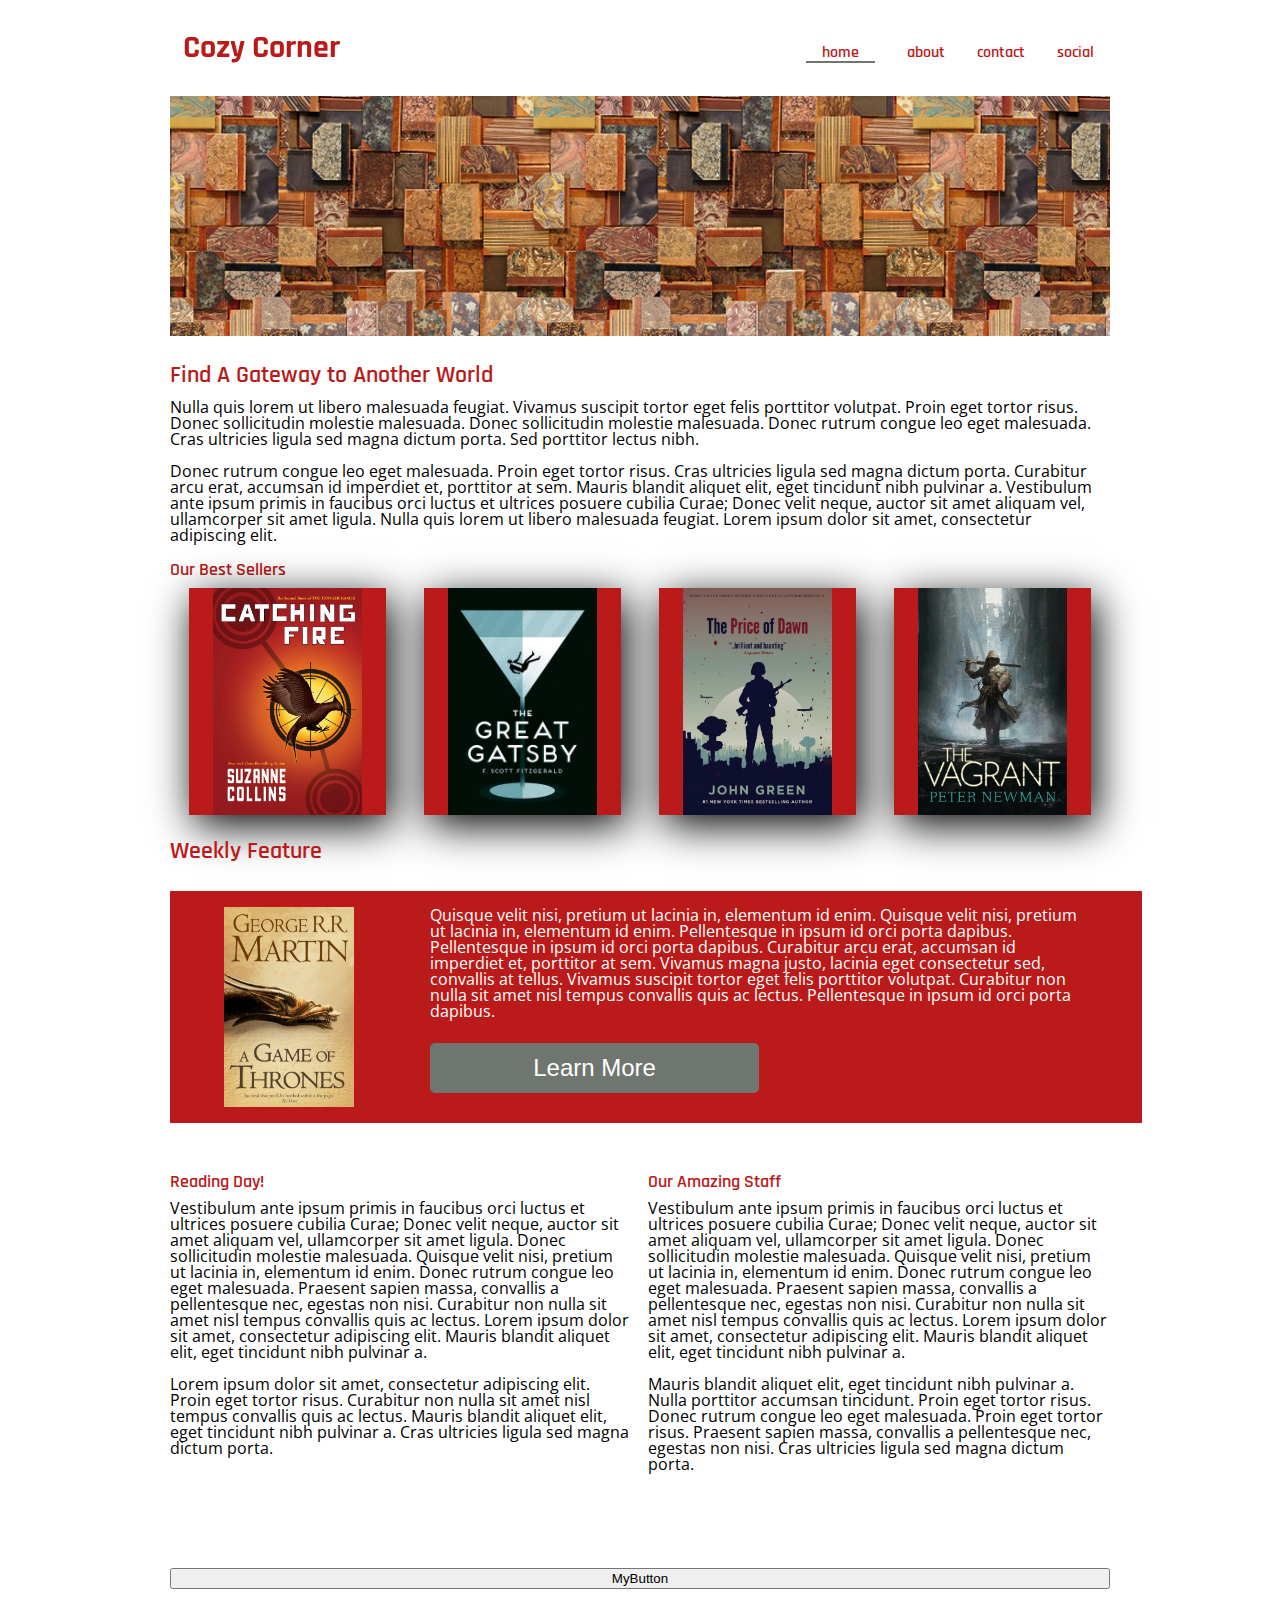
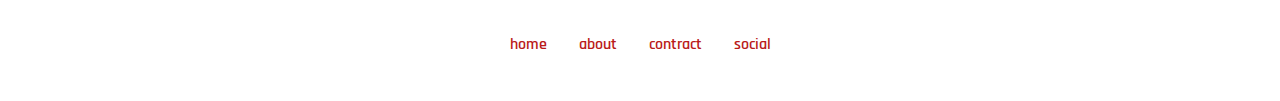
<file: index.html>
<!DOCTYPE html>
<html>
<head>
	
	<title>Cozy Corner</title>
	
<!-- ---------------GOOGLE FONTS ----- -->
	<link href="https://fonts.googleapis.com/css?family=Open+Sans:400,600|Rajdhani:400,600" rel="stylesheet">
	<link href="css/main.css" type="text/css" rel="stylesheet">
	


	
	
</head>
<body>

		
	<div id="header">
	
		<h1 id="cozy">Cozy Corner</h1>

		<nav>
			
			<li id="hover" class="active"><a class="btn" href="index.html">home</a></li>
			<li><a class="btn" href="#">about</a></li>
			<li><a class="btn" href="#">contact</a></li>
			<li><a class="btn" href="#">social</a></li>
		</nav>

	</div><!--------END HEADER---------------------->

	<div id="home-page">
		
		
		
	
	

		
		
		<figure>
		<img src="img/book_banner.jpg" alt="banner">
		</figure>

		<h2>Find A Gateway to Another World</h2>
		<p>Nulla quis lorem ut libero malesuada feugiat. Vivamus suscipit tortor eget felis porttitor volutpat. Proin eget tortor risus. Donec sollicitudin molestie malesuada. Donec sollicitudin molestie malesuada. Donec rutrum congue leo eget malesuada. Cras ultricies ligula sed magna dictum porta. Sed porttitor lectus nibh.<br><br>
			
		Donec rutrum congue leo eget malesuada. Proin eget tortor risus. Cras ultricies ligula sed magna dictum porta. Curabitur arcu erat, accumsan id imperdiet et, porttitor at sem. Mauris blandit aliquet elit, eget tincidunt nibh pulvinar a. Vestibulum ante ipsum primis in faucibus orci luctus et ultrices posuere cubilia Curae; Donec velit neque, auctor sit amet aliquam vel, ullamcorper sit amet ligula. Nulla quis lorem ut libero malesuada feugiat. Lorem ipsum dolor sit amet, consectetur adipiscing elit.
		</p>
		
		
		<h3>Our Best Sellers</h3>
<!-- ---------------------------------------------gsap -->
		<div id="wrapper">


		</div>
		<!-- --------------------------------------------- -->
		<div class="bestSell">
			
			<figure>
				<img src="img/before.jpg" alt="Game of Thrones">
			</figure>
			
			<figure>
				<img src="img/great.jpg" alt="The Great Gatsby">
			</figure>
			
			<figure>
				<img src="img/price.jpg" alt="The Price of Dawn">
			</figure>
			
			<figure>
				<img src="img/vegetarian.png" alt="The Vegetarian">
			</figure>
		
		</div><!----------END BESTSELLERS-->
		
		<h2>Weekly Feature</h2>
		
		<div class="promo">
			<figure>
			<img src="img/game.jpg" alt="promo">
			</figure>
			
			<div class="learn">
			<p>Quisque velit nisi, pretium ut lacinia in, elementum id enim. Quisque velit nisi, pretium ut lacinia in, elementum id enim. Pellentesque in ipsum id orci porta dapibus. Pellentesque in ipsum id orci porta dapibus. Curabitur arcu erat, accumsan id imperdiet et, porttitor at sem. Vivamus magna justo, lacinia eget consectetur sed, convallis at tellus. Vivamus suscipit tortor eget felis porttitor volutpat. Curabitur non nulla sit amet nisl tempus convallis quis ac lectus. Pellentesque in ipsum id orci porta dapibus.</p>
			<button type="button">Learn More</button>
			</div>
			
		</div><!----------END PROMO-->
		
	<div class="myContent">
		
		<div class="readDay">
		
		<h3>Reading Day!</h3>
		<p>Vestibulum ante ipsum primis in faucibus orci luctus et ultrices posuere cubilia Curae; Donec velit neque, auctor sit amet aliquam vel, ullamcorper sit amet ligula. Donec sollicitudin molestie malesuada. Quisque velit nisi, pretium ut lacinia in, elementum id enim. Donec rutrum congue leo eget malesuada. Praesent sapien massa, convallis a pellentesque nec, egestas non nisi. Curabitur non nulla sit amet nisl tempus convallis quis ac lectus. Lorem ipsum dolor sit amet, consectetur adipiscing elit. Mauris blandit aliquet elit, eget tincidunt nibh pulvinar a.<br><br>
		
		Lorem ipsum dolor sit amet, consectetur adipiscing elit. Proin eget tortor risus. Curabitur non nulla sit amet nisl tempus convallis quis ac lectus. Mauris blandit aliquet elit, eget tincidunt nibh pulvinar a. Cras ultricies ligula sed magna dictum porta.
		</p>
		</div><!----END READINGDAY--------- -->
		
		<div class="amazStaff">
		
		<h3>Our Amazing Staff</h3>
		<p>Vestibulum ante ipsum primis in faucibus orci luctus et ultrices posuere cubilia Curae; Donec velit neque, auctor sit amet aliquam vel, ullamcorper sit amet ligula. Donec sollicitudin molestie malesuada. Quisque velit nisi, pretium ut lacinia in, elementum id enim. Donec rutrum congue leo eget malesuada. Praesent sapien massa, convallis a pellentesque nec, egestas non nisi. Curabitur non nulla sit amet nisl tempus convallis quis ac lectus. Lorem ipsum dolor sit amet, consectetur adipiscing elit. Mauris blandit aliquet elit, eget tincidunt nibh pulvinar a.<br><br>
			
		Mauris blandit aliquet elit, eget tincidunt nibh pulvinar a. Nulla porttitor accumsan tincidunt. Proin eget tortor risus. Donec rutrum congue leo eget malesuada. Proin eget tortor risus. Praesent sapien massa, convallis a pellentesque nec, egestas non nisi. Cras ultricies ligula sed magna dictum porta.
		</p>
		</div><!------------END AMAZING STAFF----------->

	</div><!-------END OF MYCONTENT------------->
	<!-- MY JAVASCRIPT HERE -->
	<br>
	<br>
	<br>
	<br>
	<br>

<button onclick="createText()">MyButton</button>
	
	
	
	
	
	
	</div><!-------------------END HOMEPAGE------------------>

	
	
	
	
	
	
	
	<div id="footer">
		<nav>
			<li>home</li>
			<li>about</li>
			<li>contract</li>
			<li>social</li>
		</nav>
	</div><!-------------END FOOTER----------------- -->
	<script type="text/javascript" src="js/jquery-3.3.1.js"></script>
	<script type="text/javascript" src="js/TweenMax.js"></script>
	<script type="text/javascript" src="js/main.js"></script>
</body>
</html>
</file>
<file: css/main.css>
html,body,div,span,object,iframe,h1,h2,h3,h4,h5,h6,p,blockquote,pre,abbr,address,cite,code,del,dfn,em,img,ins,kbd,q,samp,small,strong,sub,sup,var,b,i,dl,dt,dd,ol,ul,li,fieldset,form,label,legend,table,caption,tbody,tfoot,thead,tr,th,td,article,aside,canvas,details,figcaption,figure,footer,header,hgroup,menu,nav,section,summary,time,mark,audio,video{margin:0;padding:0;border:0;outline:0;font-size:100%;vertical-align:baseline;background:transparent}body{line-height:1}article,aside,details,figcaption,figure,footer,header,hgroup,menu,nav,section{display:block}nav ul{list-style:none}blockquote,q{quotes:none}blockquote:before,blockquote:after,q:before,q:after{content:'';content:none}a{margin:0;padding:0;font-size:100%;vertical-align:baseline;background:transparent}ins{background-color:#ff9;color:#000;text-decoration:none}mark{background-color:#ff9;color:#000;font-style:italic;font-weight:bold}del{text-decoration:line-through}abbr[title],dfn[title]{border-bottom:1px dotted;cursor:help}table{border-collapse:collapse;border-spacing:0}hr{display:block;height:1px;border:0;border-top:1px solid #cccccc;margin:1em 0;padding:0}input,select{vertical-align:middle}#header{margin:auto;max-width:940px;display:flex;justify-content:space-between;align-items:baseline}@media only screen and (max-width: 35em){#header{flex-direction:column}}#header h1{color:#BA1B1A;font-family:"Rajdhani",sans-serif;font-size:32px;margin:1em 0}@media only screen and (max-width: 35em){#header h1{margin:1em auto}}#header nav{display:flex;justify-content:flex-end;flex-direction:row}@media only screen and (max-width: 35em){#header nav{flex-direction:column}}#header nav li{margin:1em 1em;list-style-type:none}#header nav li a{color:#BA1B1A;font-size:1em;font-weight:600;font-family:"Rajdhani",sans-serif;text-decoration:none}#header nav li.active{border-bottom:solid 2px #6F766F}#header nav li.active a{padding:0 1em}@media only screen and (max-width: 35em){#header nav{margin:1em auto}}#footer{margin:2em auto;max-width:940px}#footer nav{display:flex;flex-direction:row;justify-content:center}#footer nav li{margin:1em 1em;color:#BA1B1A;font-size:1em;font-weight:600;font-family:"Rajdhani",sans-serif;list-style-type:none;text-decoration:none}#home-page{background-color:#fff;margin:auto;max-width:940px;display:flex;justify-content:flex-start;flex-direction:column}#home-page h2{color:#BA1B1A;font-size:24px;font-weight:600;font-family:"Rajdhani",sans-serif;margin:1em 0 .5em 0}#home-page h3{color:#BA1B1A;font-size:18px;font-weight:600;font-family:"Rajdhani",sans-serif;margin:1em 0 .5em 0}#home-page p{font-size:16px;font-family:"Open Sans",sans-serif}#home-page figure img{width:100%}#home-page .bestSell{display:flex;justify-content:space-evenly}#home-page .bestSell figure{display:flex;flex-direction:column;justify-content:center;align-items:center;width:100%;background-color:#BA1B1A;margin:0 2%;box-shadow:5px 10px 40px}#home-page .bestSell figure img{width:75%;height:100%}#home-page .bestSell figure figcaption{color:#ffffff;font-family:"Open Sans",sans-serif;text-align:center}#home-page .promo{display:flex;justify-content:space-around;background-color:#BA1B1A;margin:1em 0;height:200px;width:100%;padding:1em}#home-page .promo figure img{height:100%;width:auto}#home-page .promo .learn{width:70%}#home-page .promo .learn p{color:#fff}#home-page .promo .learn button{background-color:#6F766F;color:#fff;width:50%;height:50px;margin:1em auto;border:none;border-radius:5px;font-size:24px}#home-page .myContent{margin:1em 0;display:flex;flex-direction:row;justify-content:space-around}#home-page .myContent .readDay{margin:0 .5em 0 0}#home-page .myContent .amazStaff{margin:0 0 0 .5em}
</file>
